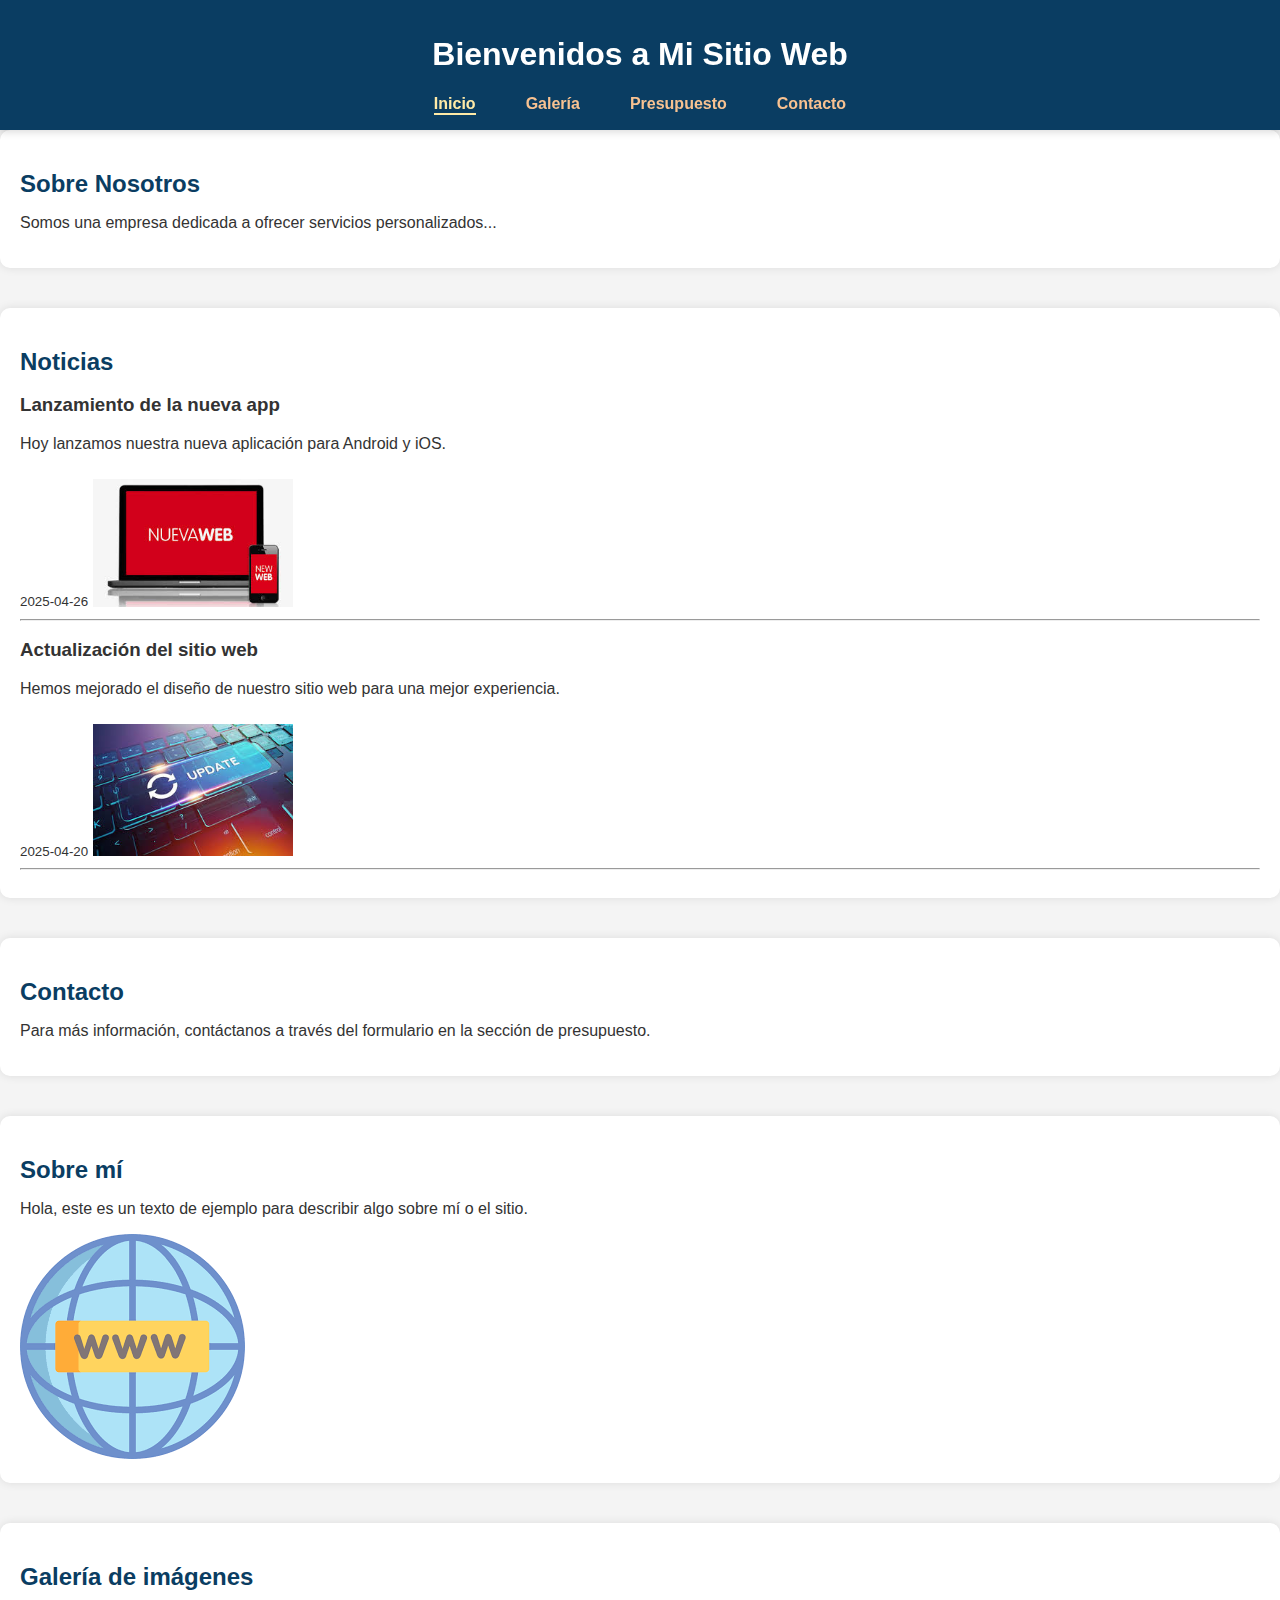
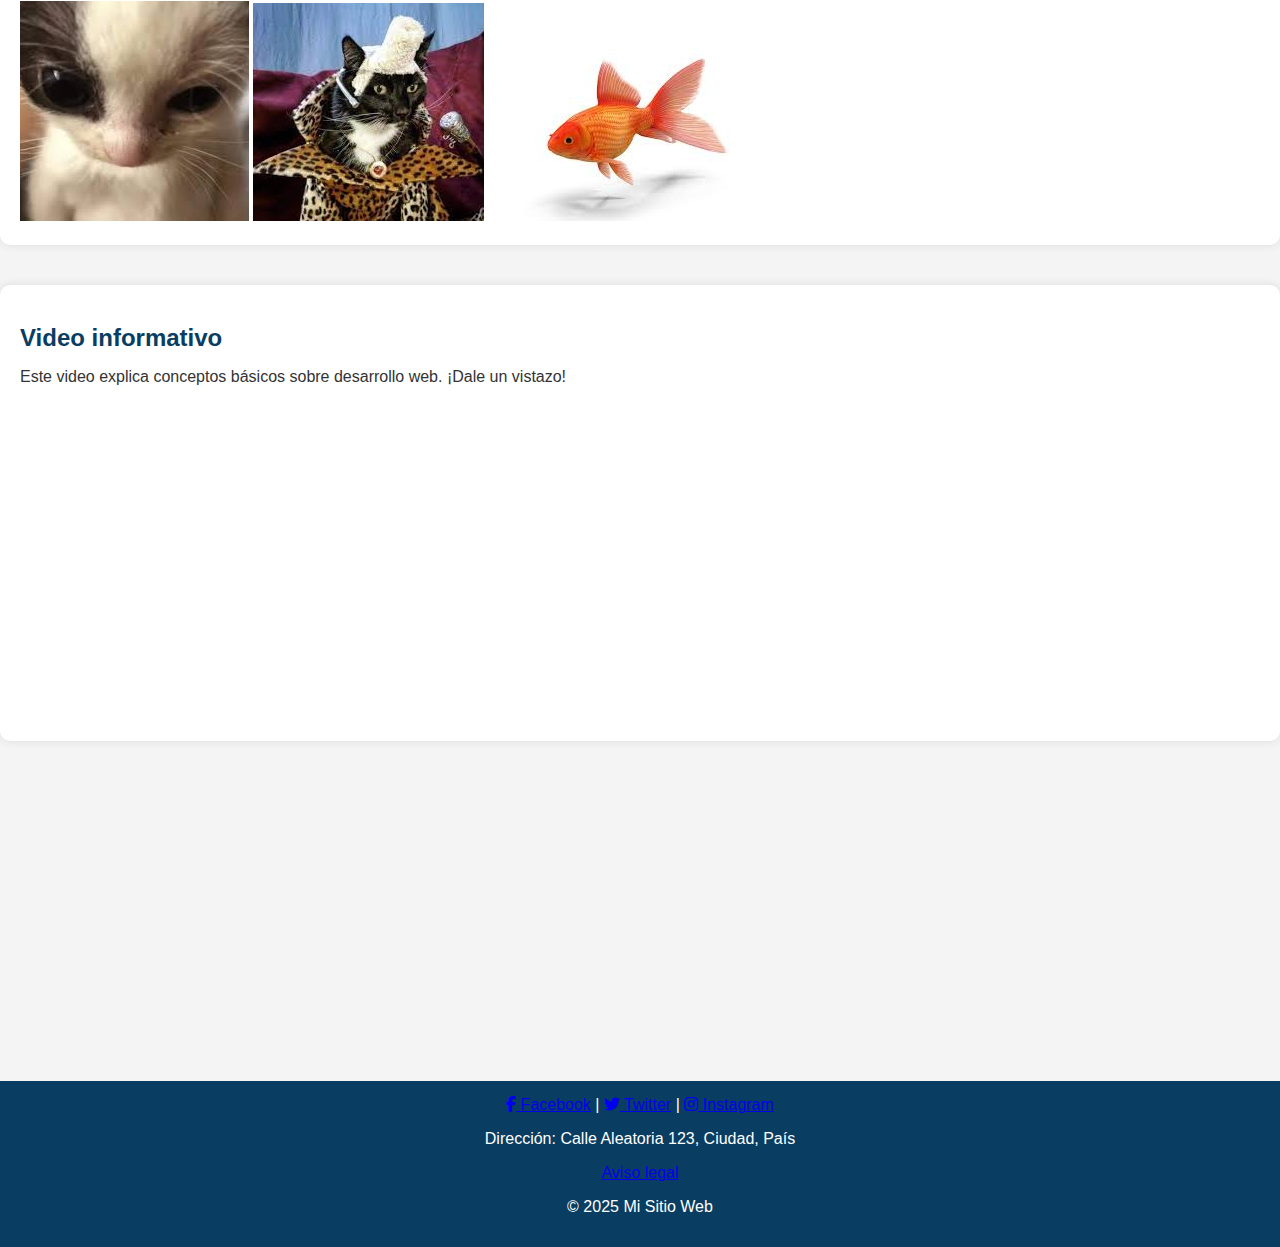
<file: index.html>
<!DOCTYPE html>
<html lang="es">
<head>
  <meta charset="UTF-8" >
  <meta name="viewport" content="width=device-width, initial-scale=1.0">
  <title>Mi pagina web</title>
  <link rel="stylesheet" href="css/style.css">
  <link rel="icon" href="sitio-web.png" type="image/x-icon">
  <link rel="stylesheet" href="https://cdnjs.cloudflare.com/ajax/libs/font-awesome/6.4.0/css/all.min.css">
</head>
<body>
  <header>
    <h1>Bienvenidos a Mi Sitio Web</h1>
    <nav>
      <a href="index.html" class="active">Inicio</a>
      <a href="views/galeria.html">Galería</a>
      <a href="views/presupuesto.html">Presupuesto</a>
      <a href="views/contacto.html">Contacto</a>
    </nav>
  </header>

  <section id="sobre-nosotros">
    <h2>Sobre Nosotros</h2>
    <p>Somos una empresa dedicada a ofrecer servicios personalizados...</p>
  </section>

  <section id="noticias">
    <h2>Noticias</h2>
    <div id="contenedor-noticias">
      
    </div>
  </section>

  <section id="contacto">
    <h2>Contacto</h2>
    <p>Para más información, contáctanos a través del formulario en la sección de presupuesto.</p>
  </section>

  <section id="seccion1">
    <h2>Sobre mí</h2>
    <p>Hola, este es un texto de ejemplo para describir algo sobre mí o el sitio.</p>
    <img src="imagenes/prueba.png" alt="Imagen de ejemplo">
  </section>

   <section id="seccion2">
    <h2>Galería de imágenes</h2>
    <div>
      <img src="imagenes/aleatoria1.jpeg" alt="img1">
      <img src="imagenes/aleatoria2.jpeg" alt="img2">
      <img src="imagenes/aleatorio3.jpeg" alt="img3">
    </div>
  </section>

 <section id="seccion3">
  <h2>Video informativo</h2>
  <p>Este video explica conceptos básicos sobre desarrollo web. ¡Dale un vistazo!</p>
  
  <iframe width="560" height="315" 
          src="https://www.youtube.com/embed/UB1O30fR-EE" 
          title="YouTube video player" 
          style="border:0;" 
          allow="accelerometer; autoplay; clipboard-write; encrypted-media; gyroscope; picture-in-picture" 
          allowfullscreen>
  </iframe>
</section>

  <footer>
    <div class="footer-redes">
      <a href="https://facebook.com" target="_blank"><i class="fab fa-facebook-f"></i> Facebook</a> |
      <a href="https://twitter.com" target="_blank"><i class="fab fa-twitter"></i> Twitter</a> |
      <a href="https://instagram.com" target="_blank"><i class="fab fa-instagram"></i> Instagram</a>
    </div>

    <div class="footer-info">
      <p>Dirección: Calle Aleatoria 123, Ciudad, País</p>
      <p><a href="#">Aviso legal</a></p>
    </div>
    <p class="footer-copy">&copy; 2025 Mi Sitio Web</p>
  </footer>  

  <script src="js/main.js"></script>
</body>
</html>
</file>
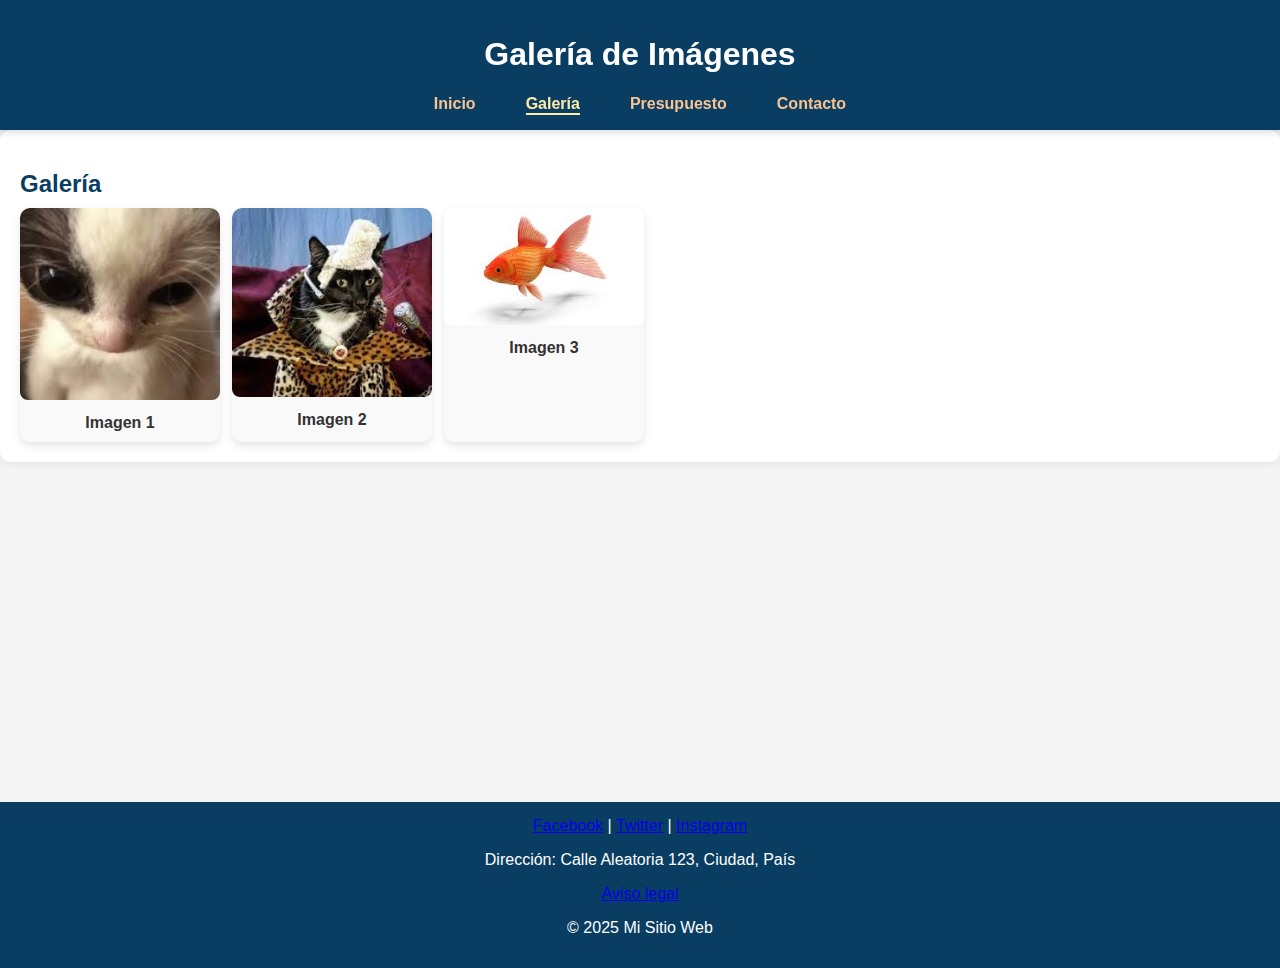
<file: views/galeria.html>
<!DOCTYPE html>
<html lang="es">
<head>
  <meta charset="UTF-8">
  <meta name="viewport" content="width=device-width, initial-scale=1.0">
  <title>Galería</title>
  <link rel="stylesheet" href="../css/style.css">
</head>
<body>
  <header>
    <h1>Galería de Imágenes</h1>
    <nav>
      <a href="/index.html">Inicio</a>
      <a href="/views/galeria.html" class="active">Galería</a>
      <a href="/views/presupuesto.html">Presupuesto</a>
      <a href="/views/contacto.html">Contacto</a>
    </nav>
  </header>


<section id="galeria">
  <h2>Galería</h2>
  <div id="contenedor-galeria"></div>
</section>
  <footer>
    <div class="footer-redes">
      <a href="https://facebook.com" target="_blank">Facebook</a> |
      <a href="https://twitter.com" target="_blank">Twitter</a> |
      <a href="https://instagram.com" target="_blank">Instagram</a>
    </div>
    <div class="footer-info">
      <p>Dirección: Calle Aleatoria 123, Ciudad, País</p>
      <p><a href="#">Aviso legal</a></p>
    </div>
    <p class="footer-copy">&copy; 2025 Mi Sitio Web</p>
  </footer>  

  <script src="/js/galeria.js"></script>
</body>
</html>
</file>
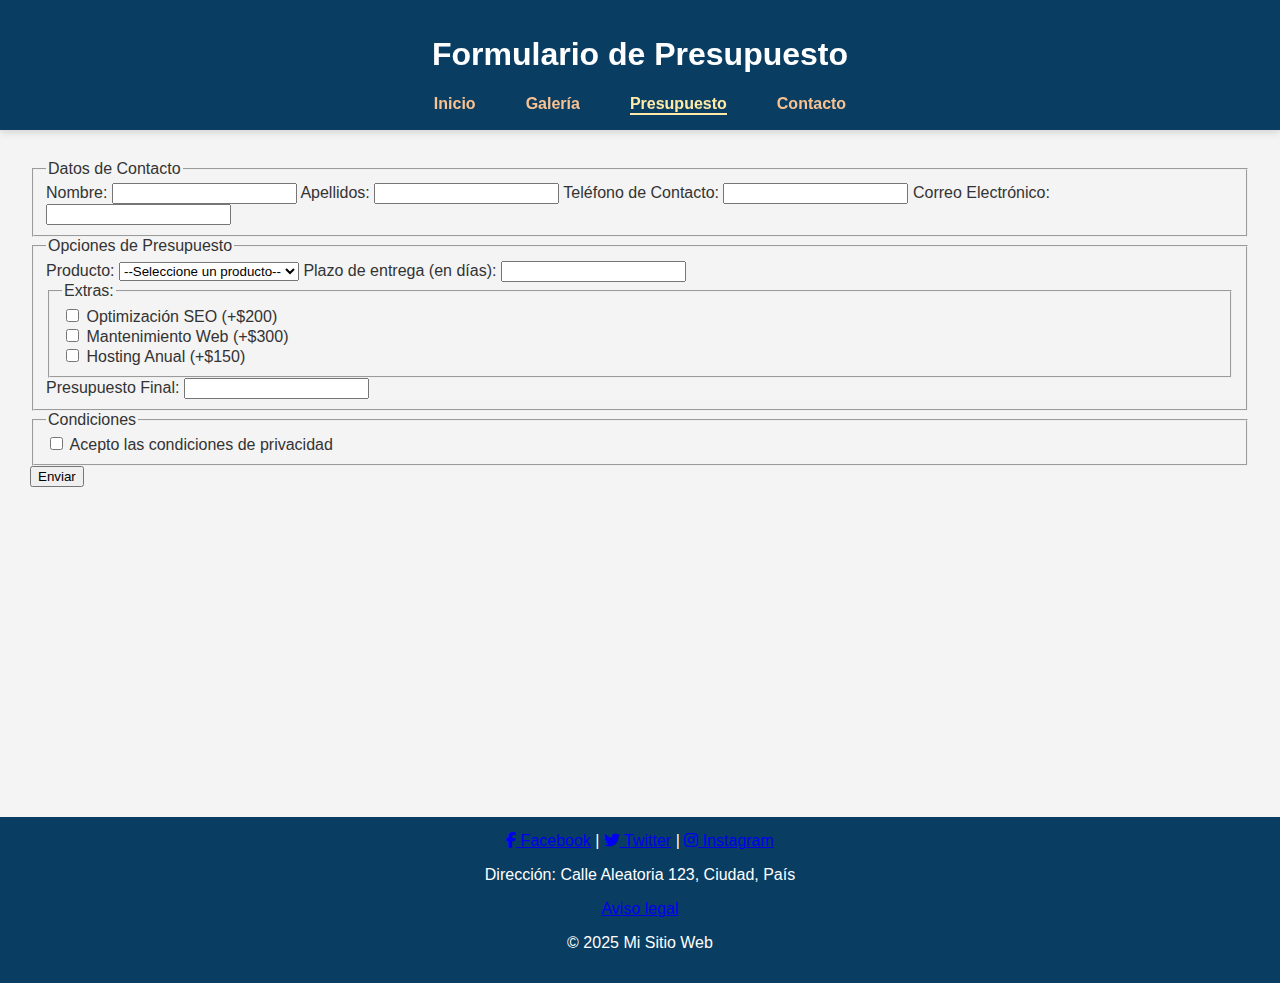
<file: views/presupuesto.html>
<!DOCTYPE html>
<html lang="es">
<head>
    <meta charset="UTF-8">
    <meta name="viewport" content="width=device-width, initial-scale=1.0">
    <title>Presupuesto</title>
    <link rel="stylesheet" href="../css/style.css">
    <link rel="stylesheet" href="https://cdnjs.cloudflare.com/ajax/libs/font-awesome/6.4.0/css/all.min.css">
</head>
<body>
<header>
    <h1>Formulario de Presupuesto</h1>
    <nav>
        <a href="../index.html">Inicio</a>
        <a href="galeria.html">Galería</a>
        <a href="presupuesto.html" class="active">Presupuesto</a>
        <a href="contacto.html">Contacto</a>
    </nav>
</header>

<main>
    <form id="formularioPresupuesto" onsubmit="return validarFormulario()">
        <fieldset>
            <legend>Datos de Contacto</legend>

            <label for="nombre">Nombre:</label>
            <input type="text" id="nombre" name="nombre" maxlength="15" required>

            <label for="apellidos">Apellidos:</label>
            <input type="text" id="apellidos" name="apellidos" maxlength="40" required>

            <label for="telefono">Teléfono de Contacto:</label>
            <input type="text" id="telefono" name="telefono" maxlength="9" required>

            <label for="correo">Correo Electrónico:</label>
            <input type="email" id="correo" name="correo" required>
        </fieldset>

        <fieldset>
            <legend>Opciones de Presupuesto</legend>

            <label for="producto">Producto:</label>
            <select id="producto" name="producto" required>
                <option value="">--Seleccione un producto--</option>
                <option value="1000">Sitio Web Básico ($1000)</option>
                <option value="2000">Tienda Online ($2000)</option>
                <option value="3000">Aplicación Móvil ($3000)</option>
            </select>

            <label for="plazo">Plazo de entrega (en días):</label>
            <input type="number" id="plazo" name="plazo" min="1" required>

            <fieldset>
                <legend>Extras:</legend>
                <input type="checkbox" id="seo" value="200">
                <label for="seo">Optimización SEO (+$200)</label><br>

                <input type="checkbox" id="mantenimiento" value="300">
                <label for="mantenimiento">Mantenimiento Web (+$300)</label><br>

                <input type="checkbox" id="hosting" value="150">
                <label for="hosting">Hosting Anual (+$150)</label>
            </fieldset>

            <label for="presupuestoFinal">Presupuesto Final:</label>
            <input type="text" id="presupuestoFinal" name="presupuestoFinal" readonly>
        </fieldset>

        <fieldset>
            <legend>Condiciones</legend>

            <input type="checkbox" id="condiciones" required>
            <label for="condiciones">Acepto las condiciones de privacidad</label>
        </fieldset>

        <button type="submit">Enviar</button>
    </form>
</main>

<footer>
    <div class="footer-redes">
        <a href="https://facebook.com" target="_blank"><i class="fab fa-facebook-f"></i> Facebook</a> |
        <a href="https://twitter.com" target="_blank"><i class="fab fa-twitter"></i> Twitter</a> |
        <a href="https://instagram.com" target="_blank"><i class="fab fa-instagram"></i> Instagram</a>
    </div>
    <div class="footer-info">
      <p>Dirección: Calle Aleatoria 123, Ciudad, País</p>
      <p><a href="#">Aviso legal</a></p>
    </div>
    <p class="footer-copy">&copy; 2025 Mi Sitio Web</p>
  </footer>  

<script src="../js/presupuesto.js"></script>
</body>
</html>
</file>
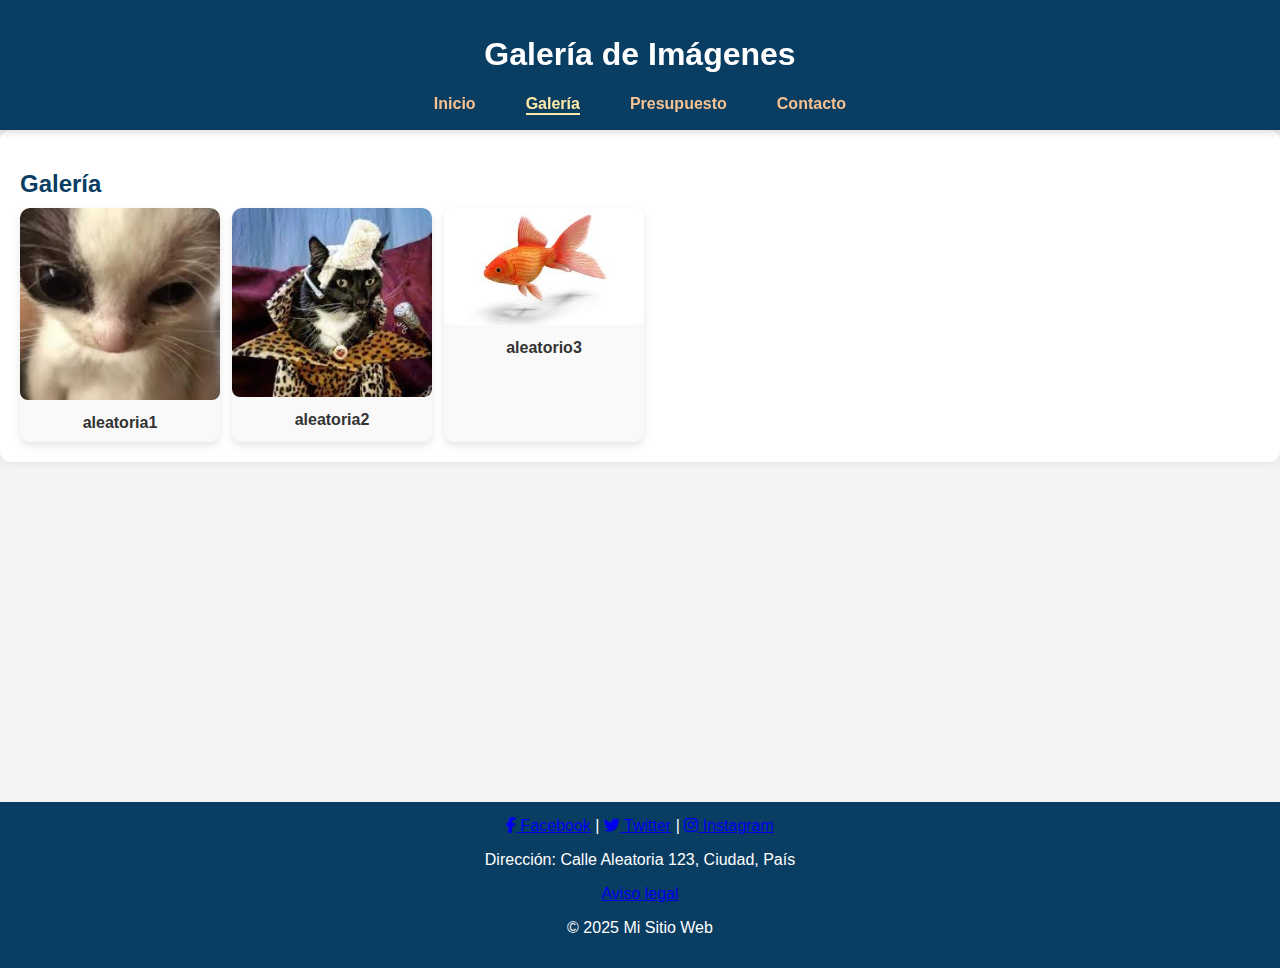
<file: pagfin/views/galeria.html>
<!DOCTYPE html>
<html lang="es">
<head>
  <meta charset="UTF-8">
  <meta name="viewport" content="width=device-width, initial-scale=1.0">
  <title>Galería</title>
  <link rel="stylesheet" href="../css/style.css">
  <link rel="stylesheet" href="https://cdnjs.cloudflare.com/ajax/libs/font-awesome/6.4.0/css/all.min.css">
</head>
<body>
  <header>
    <h1>Galería de Imágenes</h1>
    <nav>
      <a href="../index.html">Inicio</a>
      <a href="galeria.html" class="active">Galería</a>
      <a href="presupuesto.html">Presupuesto</a>
      <a href="contacto.html">Contacto</a>
    </nav>
  </header>


<section id="galeria">
  <h2>Galería</h2>
  <div id="contenedor-galeria"></div>
</section>
  <footer>
    <div class="footer-redes">
        <a href="https://facebook.com" target="_blank"><i class="fab fa-facebook-f"></i> Facebook</a> |
        <a href="https://twitter.com" target="_blank"><i class="fab fa-twitter"></i> Twitter</a> |
        <a href="https://instagram.com" target="_blank"><i class="fab fa-instagram"></i> Instagram</a>
    </div>
    <div class="footer-info">
      <p>Dirección: Calle Aleatoria 123, Ciudad, País</p>
      <p><a href="#">Aviso legal</a></p>
    </div>
    <p class="footer-copy">&copy; 2025 Mi Sitio Web</p>
  </footer>  

  <script src="../js/galeria.js"></script>
</body>
</html>
</file>
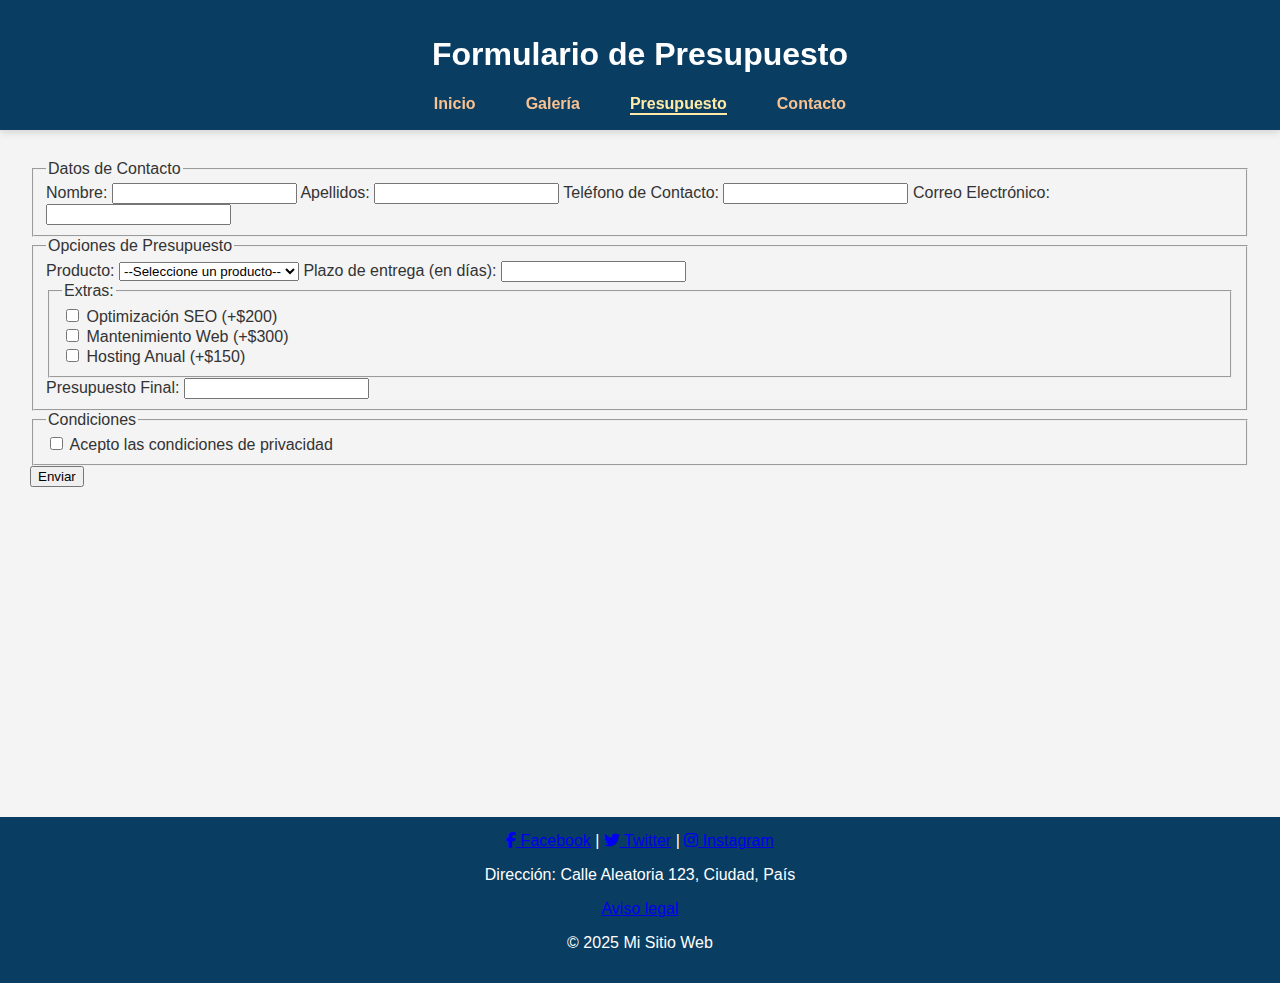
<file: pagfin/views/presupuesto.html>
<!DOCTYPE html>
<html lang="es">
<head>
    <meta charset="UTF-8">
    <meta name="viewport" content="width=device-width, initial-scale=1.0">
    <title>Presupuesto</title>
    <link rel="stylesheet" href="../css/style.css">
    <link rel="stylesheet" href="https://cdnjs.cloudflare.com/ajax/libs/font-awesome/6.4.0/css/all.min.css">
</head>
<body>
<header>
    <h1>Formulario de Presupuesto</h1>
    <nav>
        <a href="../index.html">Inicio</a>
        <a href="galeria.html">Galería</a>
        <a href="presupuesto.html" class="active">Presupuesto</a>
        <a href="contacto.html">Contacto</a>
    </nav>
</header>

<main>
    <form id="formularioPresupuesto" onsubmit="return validarFormulario()">
        <fieldset>
            <legend>Datos de Contacto</legend>

            <label for="nombre">Nombre:</label>
            <input type="text" id="nombre" name="nombre" maxlength="15" required>

            <label for="apellidos">Apellidos:</label>
            <input type="text" id="apellidos" name="apellidos" maxlength="40" required>

            <label for="telefono">Teléfono de Contacto:</label>
            <input type="text" id="telefono" name="telefono" maxlength="9" required>

            <label for="correo">Correo Electrónico:</label>
            <input type="email" id="correo" name="correo" required>
        </fieldset>

        <fieldset>
            <legend>Opciones de Presupuesto</legend>

            <label for="producto">Producto:</label>
            <select id="producto" name="producto" required>
                <option value="">--Seleccione un producto--</option>
                <option value="1000">Sitio Web Básico ($1000)</option>
                <option value="2000">Tienda Online ($2000)</option>
                <option value="3000">Aplicación Móvil ($3000)</option>
            </select>

            <label for="plazo">Plazo de entrega (en días):</label>
            <input type="number" id="plazo" name="plazo" min="1" required>

            <fieldset>
                <legend>Extras:</legend>
                <input type="checkbox" id="seo" value="200">
                <label for="seo">Optimización SEO (+$200)</label><br>

                <input type="checkbox" id="mantenimiento" value="300">
                <label for="mantenimiento">Mantenimiento Web (+$300)</label><br>

                <input type="checkbox" id="hosting" value="150">
                <label for="hosting">Hosting Anual (+$150)</label>
            </fieldset>

            <label for="presupuestoFinal">Presupuesto Final:</label>
            <input type="text" id="presupuestoFinal" name="presupuestoFinal" readonly>
        </fieldset>

        <fieldset>
            <legend>Condiciones</legend>

            <input type="checkbox" id="condiciones" required>
            <label for="condiciones">Acepto las condiciones de privacidad</label>
        </fieldset>

        <button type="submit">Enviar</button>
    </form>
</main>

<footer>
    <div class="footer-redes">
        <a href="https://facebook.com" target="_blank"><i class="fab fa-facebook-f"></i> Facebook</a> |
        <a href="https://twitter.com" target="_blank"><i class="fab fa-twitter"></i> Twitter</a> |
        <a href="https://instagram.com" target="_blank"><i class="fab fa-instagram"></i> Instagram</a>
    </div>
    <div class="footer-info">
      <p>Dirección: Calle Aleatoria 123, Ciudad, País</p>
      <p><a href="#">Aviso legal</a></p>
    </div>
    <p class="footer-copy">&copy; 2025 Mi Sitio Web</p>
  </footer>  

<script src="/js/presupuesto.js"></script>
</body>
</html>
</file>
<file: css/style.css>
body {
  font-family: Arial, sans-serif;
  margin: 0;
  padding: 15px;
  background-color: rgb(169, 171, 173) ;
  flex-direction: column;
  min-height: 100vh
}

#contenedor-galeria {
   display: flex;
  flex-wrap: wrap;
  gap: 12px;
}

#contenedor-galeria img {
  width: 200px;   /* ajusta a gusto */
  height: auto;   /* mantiene proporción */
  border-radius: 8px;
  cursor: pointer;
}

.imagen {
  background-color: #f9f9f9;
  border-radius: 10px;
  overflow: hidden;
  text-align: center;
  box-shadow: 0 4px 8px rgba(0,0,0,0.1);
  transition: transform 0.3s;
}

.imagen:hover {
  transform: scale(1.05);
}

.imagen img {
  width: 100%;
  height: 200px;
  object-fit: cover;
}

.imagen p {
  margin: 10px 0;
  font-weight: bold;
}

body {
  font-family: 'Segoe UI', sans-serif;
  background-color: #f4f4f4;
  color: #333;
  margin: 0;
  padding: 0;
  display: flex;
  flex-direction: column;
  min-height: 100vh
}

header {
  background-color: #0a3d62;
  color: white;
  padding: 15px 20px;
  text-align: center;
  position:sticky;
  top: 0;
  z-index: 1000;
  box-shadow: 0 2px 8px rgba(0,0,0,0.15);
}

nav {
  margin-top: 10px;
  display: flex;
  justify-content: center;
  gap: 20px;
}

nav a {
  color: #f8c291;
  margin: 0 15px;
  text-decoration: none;
  font-weight: bold;
}

nav a.active {
  border-bottom: 2px solid #ffeaa7;
  color: #ffeaa7;
}

nav a:hover {
  color: #ffeaa7;
}

main {
  margin: 30px;
  flex: 1;
}

section {
  margin-bottom: 40px;
  background-color: white;
  padding: 20px;
  border-radius: 10px;
  box-shadow: 0 0 10px rgba(0,0,0,0.1);
}

h2 {
  color: #0a3d62;
  margin-bottom: 10px;
}

footer {
  background-color: #0a3d62;
  color: white;
  text-align: center;
  padding: 15px;
  margin-top: 300px;
  flex: 1;}
</file>
<file: pagfin/css/style.css>
body {
  font-family: Arial, sans-serif;
  margin: 0;
  padding: 15px;
  background-color: rgb(169, 171, 173) ;
  flex-direction: column;
  min-height: 100vh
}

#contenedor-galeria {
   display: flex;
  flex-wrap: wrap;
  gap: 12px;
}

#contenedor-galeria img {
  width: 200px;   /* ajusta a gusto */
  height: auto;   /* mantiene proporción */
  border-radius: 8px;
  cursor: pointer;
}

.imagen {
  background-color: #f9f9f9;
  border-radius: 10px;
  overflow: hidden;
  text-align: center;
  box-shadow: 0 4px 8px rgba(0,0,0,0.1);
  transition: transform 0.3s;
}

.imagen:hover {
  transform: scale(1.05);
}

.imagen img {
  width: 100%;
  height: 200px;
  object-fit: cover;
}

.imagen p {
  margin: 10px 0;
  font-weight: bold;
}

body {
  font-family: 'Segoe UI', sans-serif;
  background-color: #f4f4f4;
  color: #333;
  margin: 0;
  padding: 0;
  display: flex;
  flex-direction: column;
  min-height: 100vh
}

header {
  background-color: #0a3d62;
  color: white;
  padding: 15px 20px;
  text-align: center;
  position:sticky;
  top: 0;
  z-index: 1000;
  box-shadow: 0 2px 8px rgba(0,0,0,0.15);
}

nav {
  margin-top: 10px;
  display: flex;
  justify-content: center;
  gap: 20px;
}

nav a {
  color: #f8c291;
  margin: 0 15px;
  text-decoration: none;
  font-weight: bold;
}

nav a.active {
  border-bottom: 2px solid #ffeaa7;
  color: #ffeaa7;
}

nav a:hover {
  color: #ffeaa7;
}

main {
  margin: 30px;
  flex: 1;
}

section {
  margin-bottom: 40px;
  background-color: white;
  padding: 20px;
  border-radius: 10px;
  box-shadow: 0 0 10px rgba(0,0,0,0.1);
}

h2 {
  color: #0a3d62;
  margin-bottom: 10px;
}

footer {
  background-color: #0a3d62;
  color: white;
  text-align: center;
  padding: 15px;
  margin-top: 300px;
  flex: 1;}
</file>
